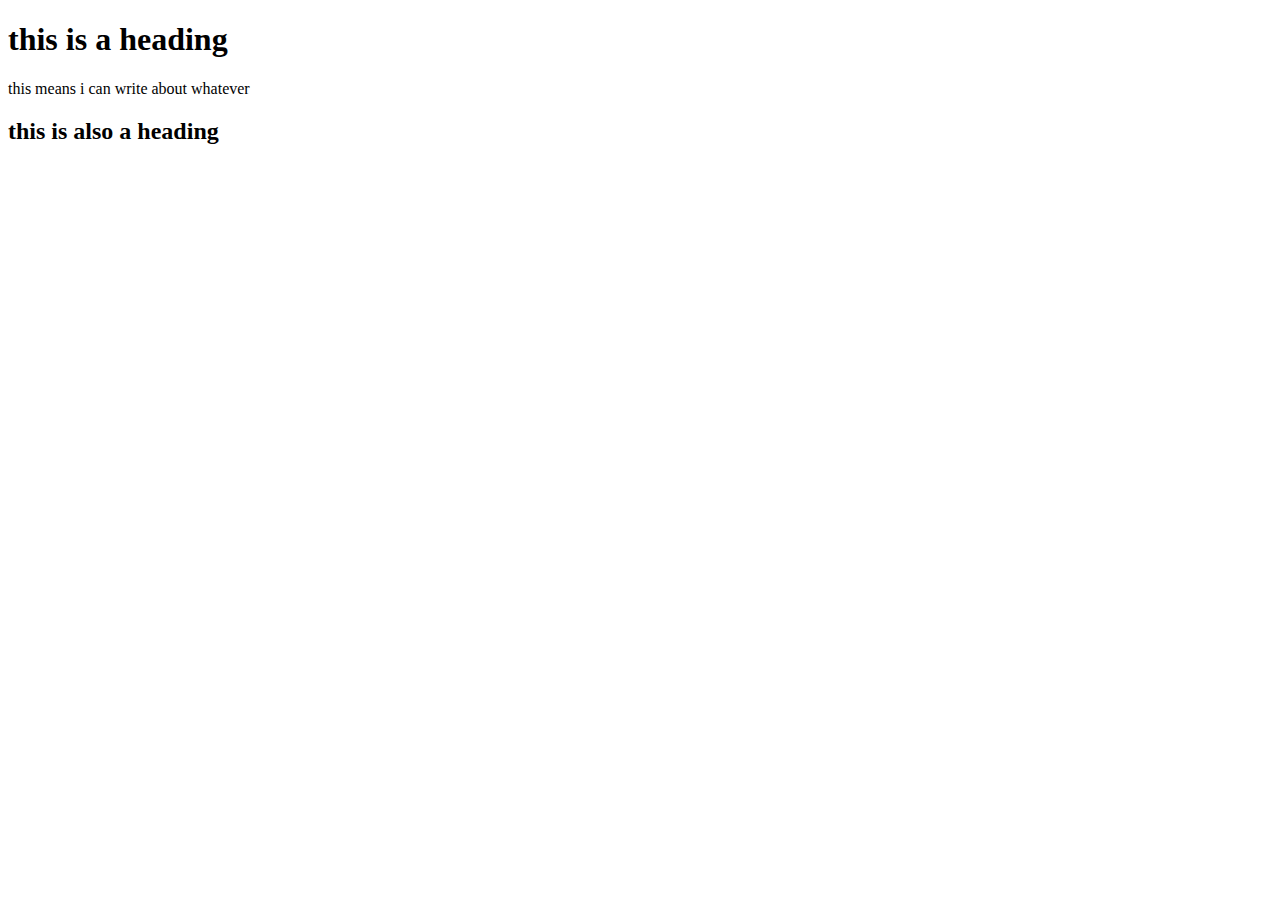
<file: funny workspace/Lesson1/lesson1.html>
<!DOCTYPE html> <!--always write this first for html-->
<!--this is for notes, but its called a comment-->
<html> 
    <body>  
        <h1> this is a heading </h1>
        <p> this means i can write about whatever</p>
        <h2> this is also a heading</h2>
    </body>
    </html>
    
    <!-- most this come in pairs with a little change-->
</file>
